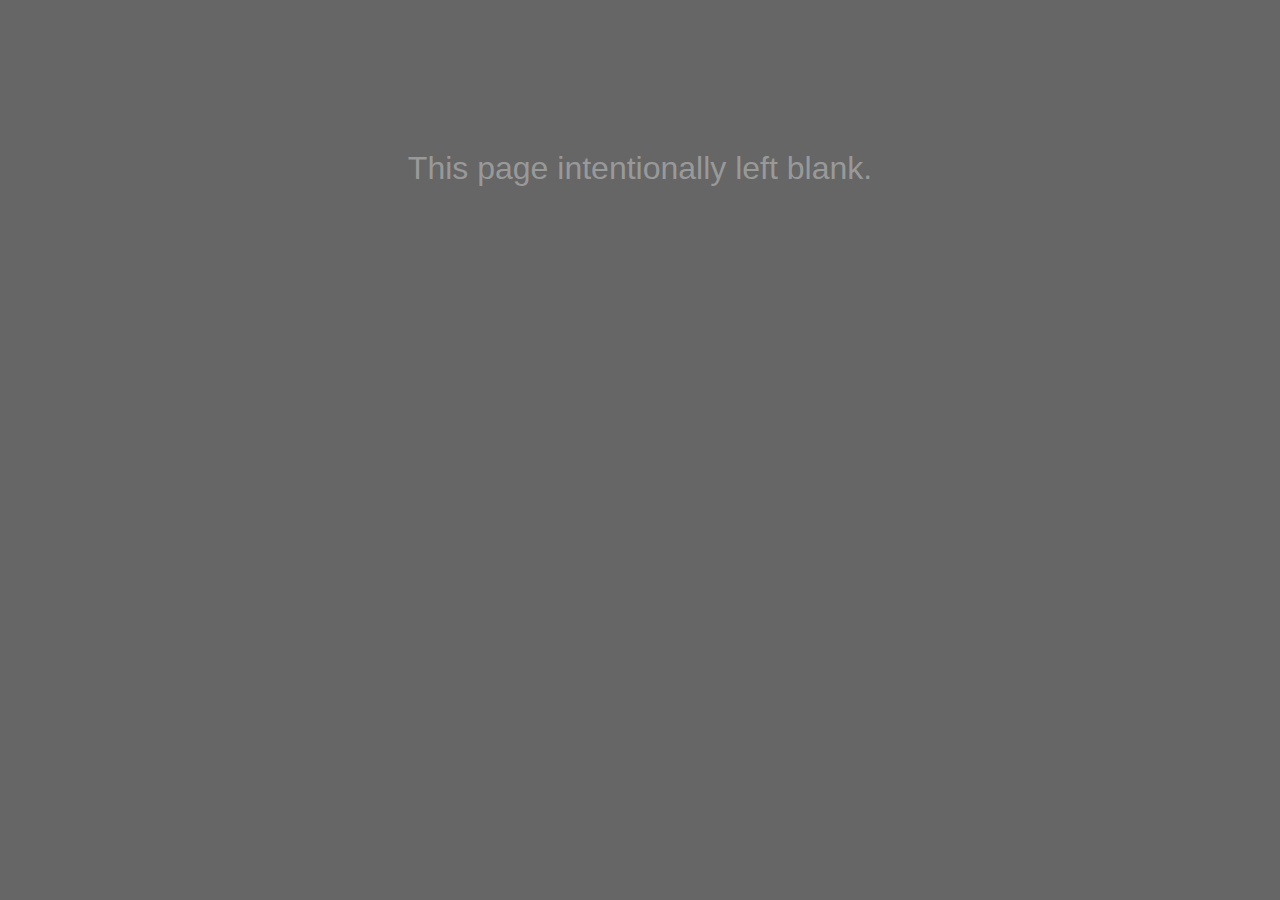
<file: Project/html/index.html>
<!DOCTYPE html>
<html lang="en">
<head>
<title>
  Nothing Here
</title>

<style>
    body {
        background-color: #666;
        font-family: trebuchet ms, verdana, sans-serif;
        color: #999;
    }

    p.blank {
        margin-top: 150px;
        text-align: center;
        font-size: 24pt;
    }

</style>

</head>

<body>

<p class="blank"> This page intentionally left blank.
</p>

</body>
</html>
</file>
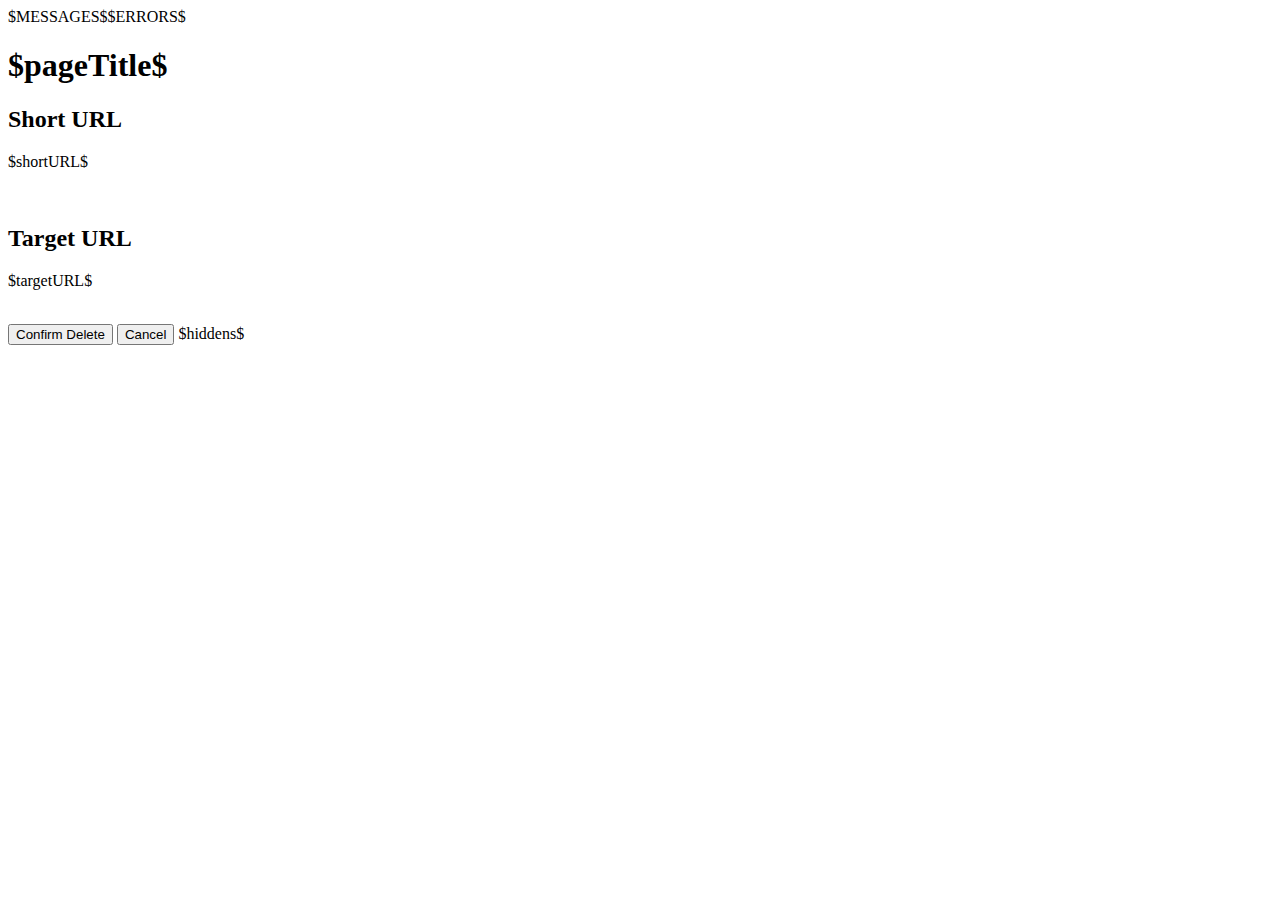
<file: Project/html/delconfirm.html>
<!DOCTYPE html>
<html lang="en">
<head>
    <meta charset="UTF-8">
    <title>Title</title>
</head>
<body>
<div id="shortURLForm">
<div id="topmatter">
$MESSAGES$$ERRORS$
</div>
<h1> $pageTitle$ </h1>
<form method="post" action="$SELF$">
    <h2>Short URL</h2>
    <p class="delconf_shortURL">$shortURL$</p><br/>
    <h2>Target URL</h2>
    <p class="delconf_targetURL">$targetURL$</p><br/>
    <input type="submit" name="delete" value="Confirm Delete" />
    <input type="submit" name="cancel" value="Cancel" />
$hiddens$
</form>
</div>
</body>
</html>
</file>
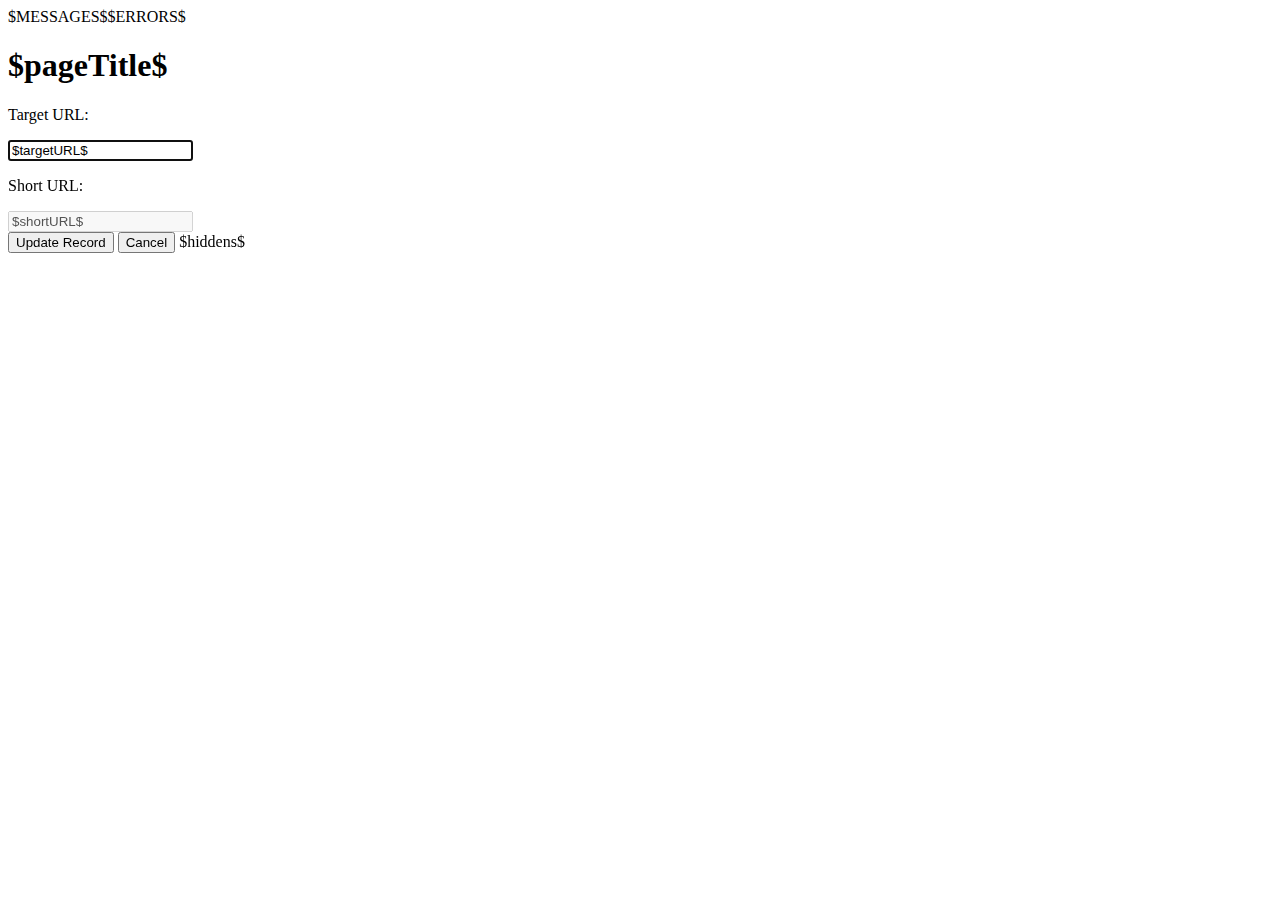
<file: Project/html/edit.html>
<!DOCTYPE html>
<html lang="en">
<head>
    <meta charset="UTF-8">
    <title>Title</title>
</head>
<body>

<div id="shortURLForm">
<div id="topmatter">
$MESSAGES$$ERRORS$
</div>
<h1> $pageTitle$ </h1>
<form method="post" action="$SELF$" name="shortURLForm">
    <p>Target URL: </p>
    <input type="text" name="targetURL" value="$targetURL$"><br/>
    <p>Short URL: </p>
    <input type="text" name="shortURL" value="$shortURL$" disabled /><br/>
    <input type="submit" name="update" value="Update Record" />
    <input type="submit" name="cancel" value="Cancel" />
$hiddens$
</form>
</div>

<!-- set the focus to the target URL field -->
<script>
    document.shortURLForm.targetURL.focus();
</script>
</body>
</html>
</file>
